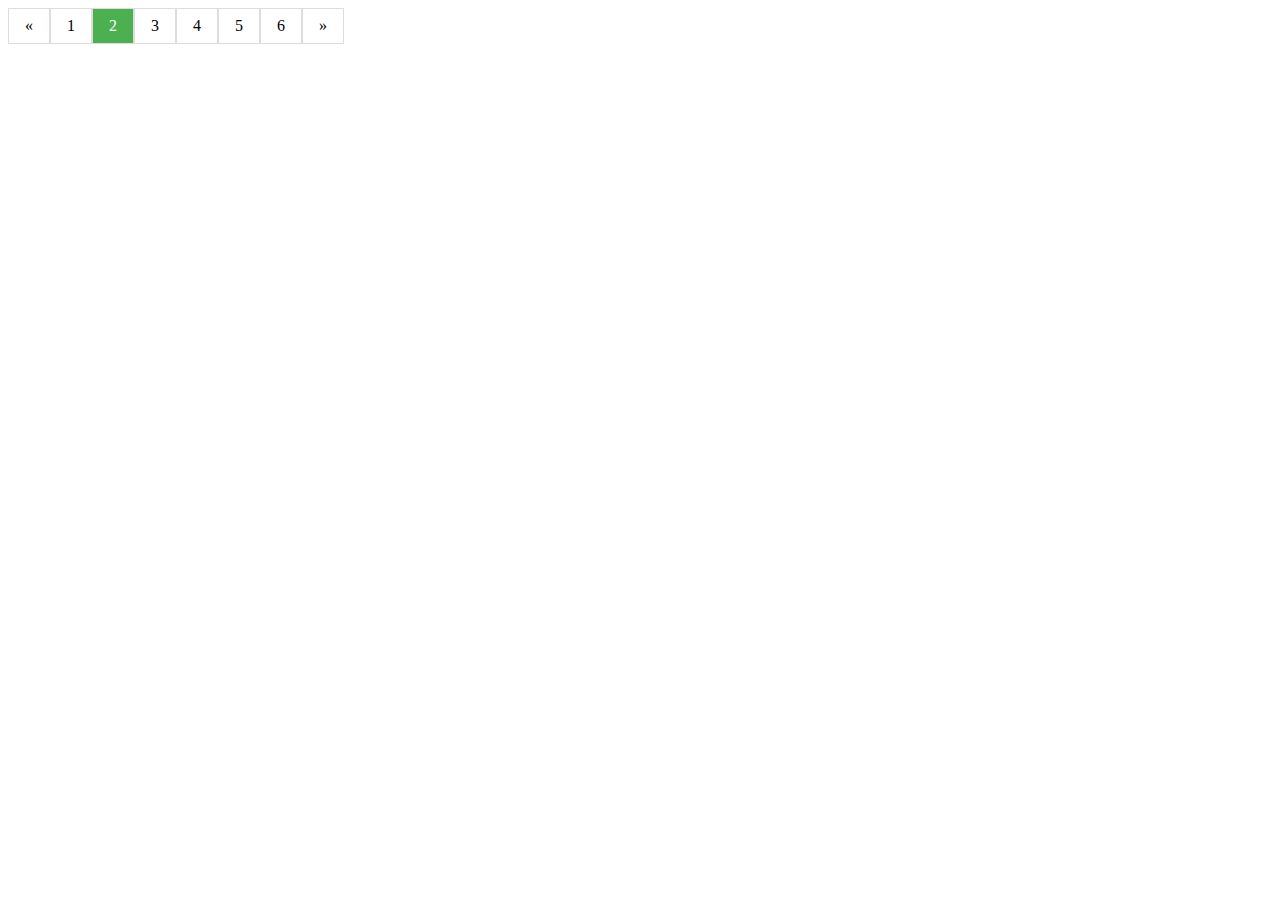
<file: templates/pagination.html>
<!DOCTYPE html>
<html>
<head>
<style>
.pagination {
    display: inline-block;
}

.pagination a {
  color: black;
  float: left;
  padding: 8px 16px;
  text-decoration: none;
  border: 1px solid #ddd;
  
}

.pagination a.active {
  background-color: #4CAF50;
  color: white;
}

.pagination a:hover:not(.active) {background-color: #53ce48;}
</style>
</head>
<body>

<!-- <h2>Active and Hoverable Pagination</h2>

<p>Move the mouse over the numbers.</p> -->

<div class="pagination">
  <a href="#">&laquo;</a>
  <a href="#">1</a>
  <a class="active" href="#">2</a>
  <a href="#">3</a>
  <a href="#">4</a>
  <a href="#">5</a>
  <a href="#">6</a>
  <a href="#">&raquo;</a>
</div>

</body>
</html>
</file>
